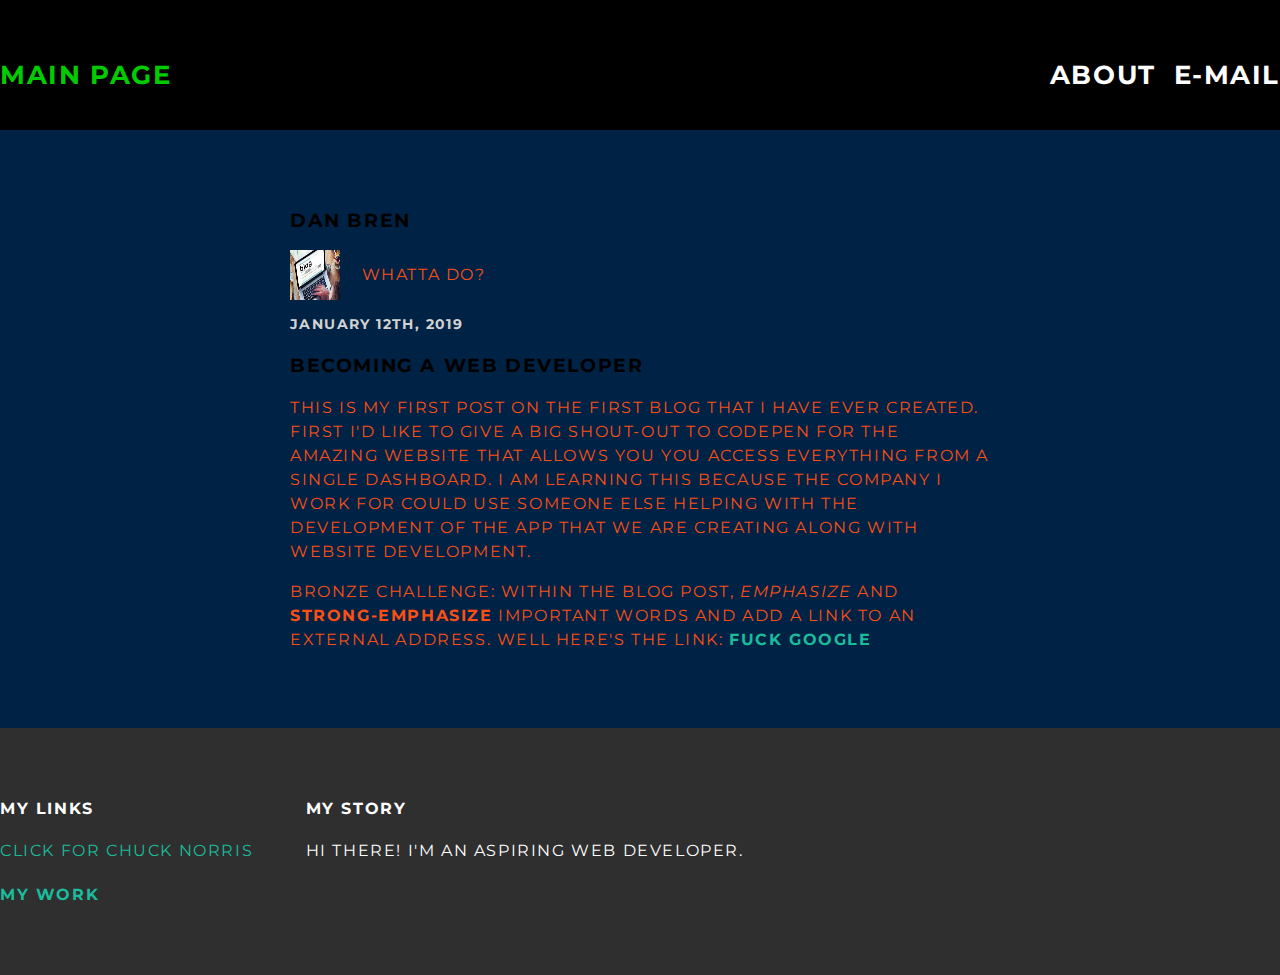
<file: index.html>
<!DOCTYPE html>
<html>
 <head>
  <link rel="stylesheet" type="text/css" href="styles.css"> 

 </head>
 <body>
  <div id="header">
   <div class="container">
    <a id="header-title" href="index.html">Main Page</a>
    <ul id="header-nav">
     <li><a href="about.html"><b>About</b></a></li>
     <li><a href="mailto:danb@sdninc.net"> <strong>E-mail</strong></a></li>
    </ul>
   </div>
  </div>
  <div id="content" align="center">
   <div class="container" align="left"> 
    <div class="post">
     <div class="post-author"><h3>Dan Bren</h3>
      <img src="me.png">
      <span>Whatta do?</span>
     </div>
     <p class="post-date">January 12th, 2019</p>
     <h3 class="post-title">Becoming a Web Developer</h3>
     <div class="post-content">
      <p> This is my first post on the first blog that I have ever created. First I'd like to give a big shout-out to CodePen for the amazing website that allows you you access everything from a single dashboard. I am learning this because the company I work for could use someone else helping with the development of the app that we are creating along with website development.
      </p>
      <p> Bronze Challenge: within the blog post, <em> emphasize </em> and <strong> strong-emphasize</strong> important words and add a link to an external address. Well here's the link:
       <a href="http://www.google.com"><b>Fuck Google</b></a>
      </p>
     </div>
    </div>
   </div>
  </div> 
  <div id="footer">
   <div class="container">
    <div class="column">
     <h4>My Links</h4>
       <p>
        <a href="http://www.nochucknorris.com/" target="_blank">Click for Chuck Norris</a>
        <br>
     <h4><a href="https://www.staginganddesignnetwork.com/">My Work</a></h4>
       </p>
    </div>
    <div class="column">
     <h4>My Story</h4>
 <p>Hi there! I'm an aspiring web developer.</p>
    </div>
   </div>
  </div> 
 </body>
</html>
</file>
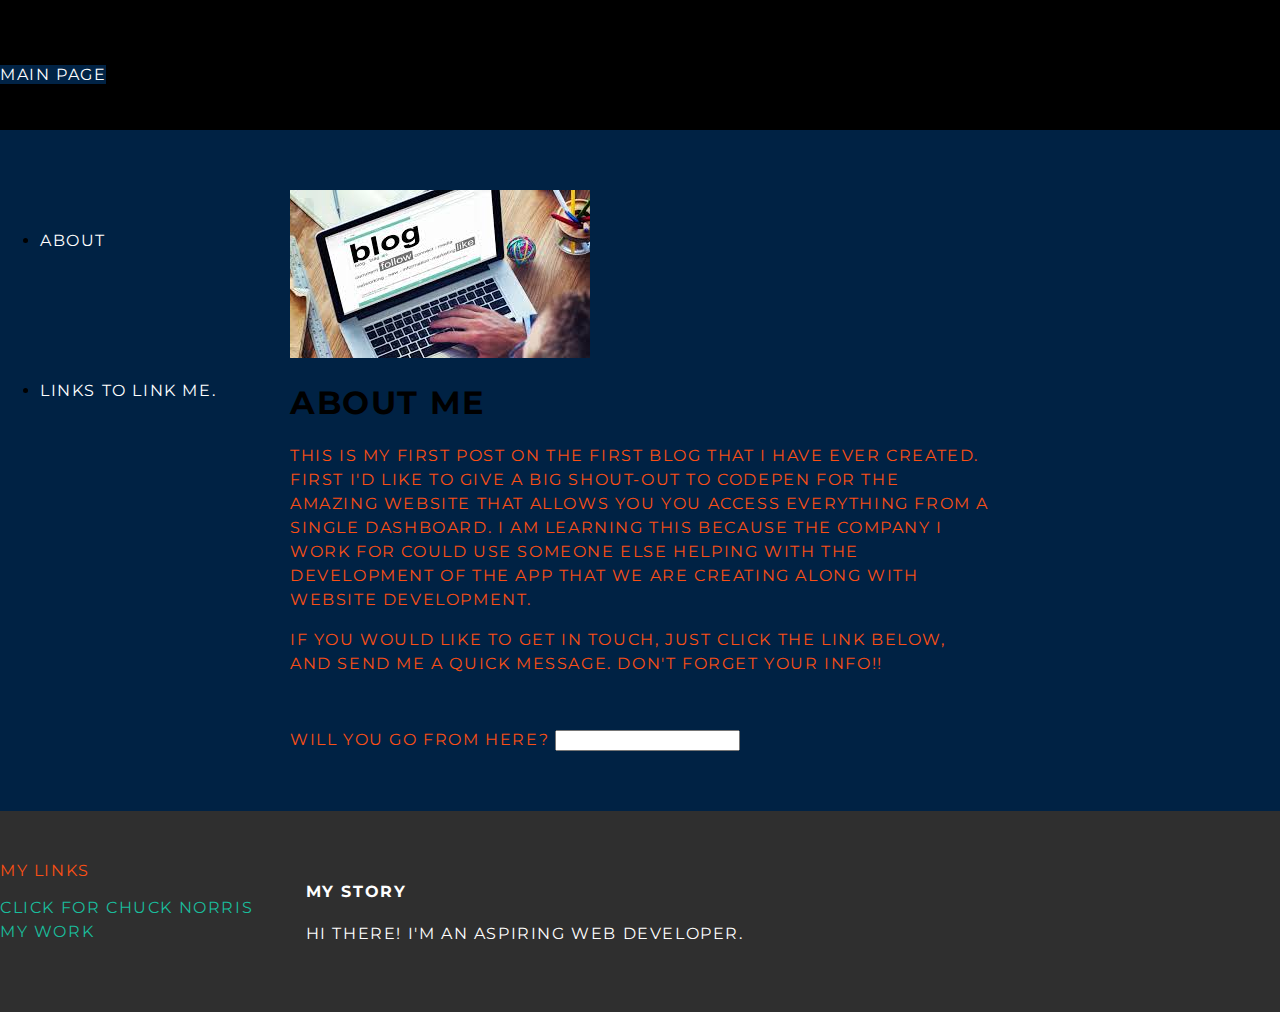
<file: about.html>
<!DOCTYPE html>
<html>
 <head>
  <link rel="stylesheet" type="text/css" href="styles.css"> 
 </head>
 <body>
  <div id="header">
   <div id="mainpge" class="container">
    <a href="index.html" target="_bottom">Main Page</a>
    <ul>
     <li><a href="about.html">About</a></li>
     <li><a href="mailto:danb@sdninc.net">Links to link me.</a></li>
    </ul>
   </div><!--mainpge-->
  </div><!--header-->
  <div id="content" align="center">
   <div class="container" align="left">
    <div class="about">
     <a class="about-author">
      <img src="me.png">
     </a>
     <h1 class="about-title">About Me</h1>
     <div class="about-content">
      <p> This is my first post on the first blog that I have ever created. First I'd like to give a big shout-out to CodePen for the amazing website that allows you you access everything from a single dashboard. I am learning this because the company I work for could use someone else helping with the development of the app that we are creating along with website development.
      </p>
      <p> If you would like to get in touch, just click the link below, and send me a quick message. Don't forget your info!!
      </p>
      <br>
      <br>Will you go from here?
      <input type="text" width= 250px height=250px>
     </div><!--about-content-->
    </div><!--about-->
   </div><!--container-->
  </div> <!--content-->
  <div id="footer">
   <div class="container">
    <div class="column">
      My Links
       <p>
        <a href="http://www.nochucknorris.com/" target="_blank">Click for Chuck Norris</a>
        <br>
        <a href="https://www.staginganddesignnetwork.com/">My Work</a>
       </p>
    </div><!--column1-->
    <div class="column">
     <h4>My Story</h4>
 <p>Hi there! I'm an aspiring web developer.</p>
    </div><!--column2-->
   </div><!--container-->
  </div> <!--footer-->
 </body>
</html>
</file>
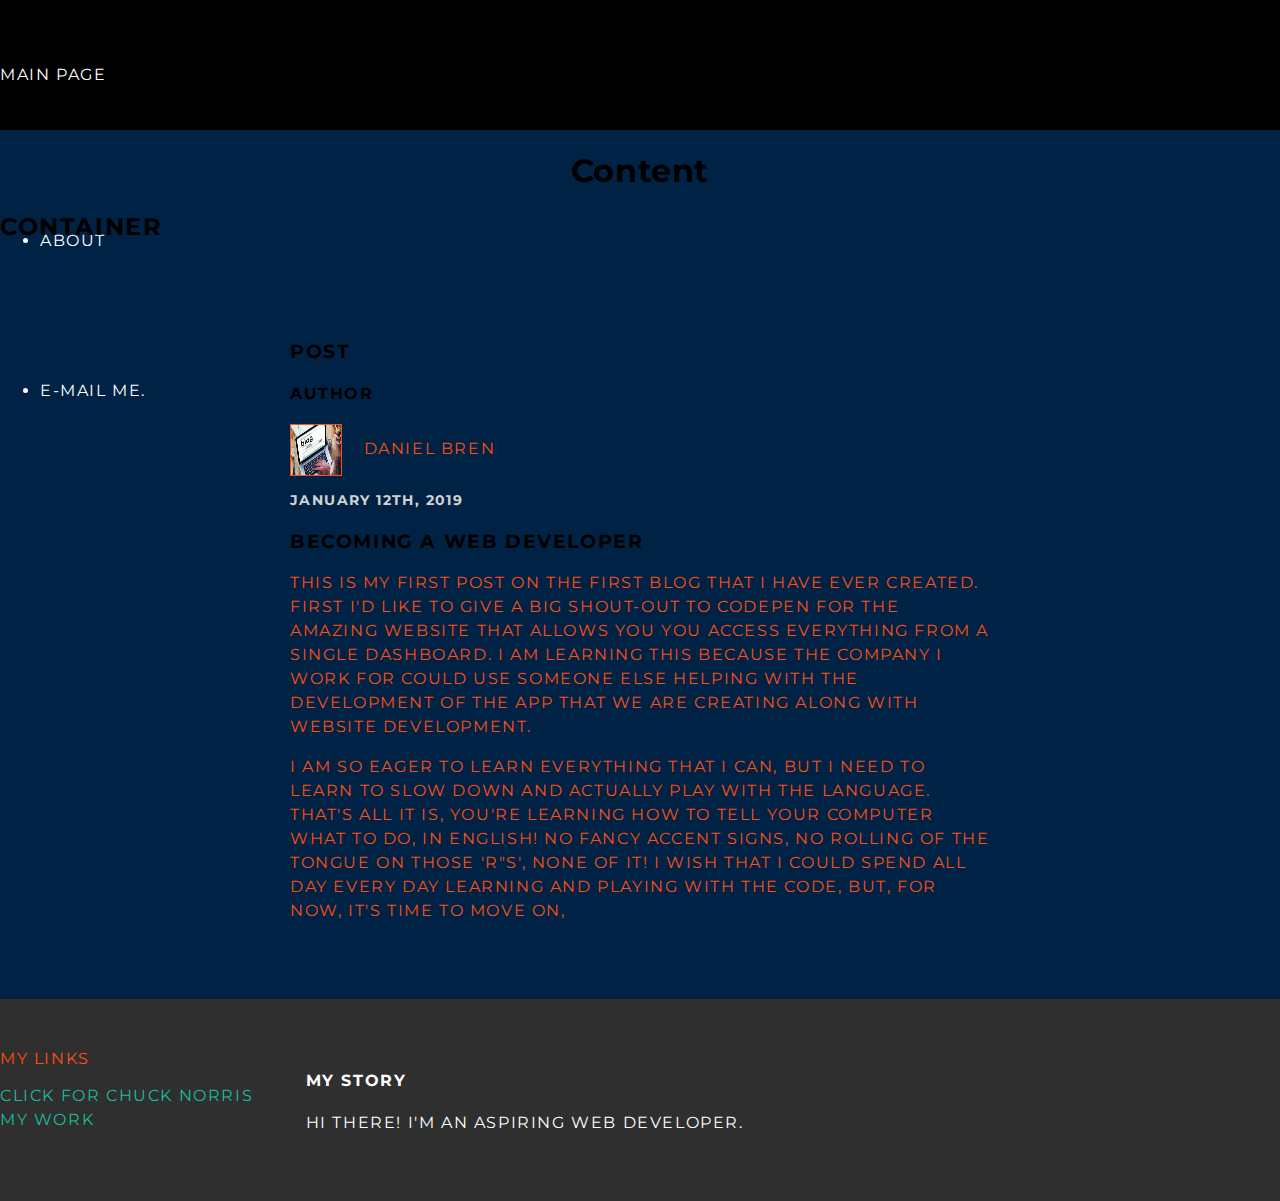
<file: contact.html>
<!DOCTYPE html>
<html>
 <head>
  <link rel="stylesheet" type="text/css" href="styles.css">
 </head>
 <body>
  <div id="header">
   <div class="container">
    <a href="index.html">Main Page</a>
    <ul>
     <li><a href="about.html">About</a></li>
     <li><a href="mailto:danb@sdninc.net">E-mail me.</a></li>
    </ul>
   </div>
  </div>
  <div id="content" align="center"><h1>Content</h1>
   <div class="container" align="left"><h2>Container</h2>
    <div class="post"><h3>Post</h3>
     <div class="post-author"><h4>Author</h4>
      <img src="me.png" border= 1px height=1px width=1px>
      <span> Daniel Bren
      </span>
     </div>
     <p class="post-date">January 12th, 2019</p>
     <h3 class="post-title">Becoming a Web Developer</h3>
     <div class="post-content">
      <p> This is my first post on the first blog that I have ever created. First I'd like to give a big shout-out to CodePen for the amazing website that allows you you access everything from a single dashboard. I am learning this because the company I work for could use someone else helping with the development of the app that we are creating along with website development.
      </p>
      <p> I am so eager to learn everything that I can, but I need to learn to slow down and actually play with the language. That's all it is, you're learning how to tell your computer what to do, in ENGLISH! No fancy accent signs, no rolling of the tongue on those 'r"s', none of it! I wish that I could spend all day every day learning and playing with the code, but, for now, it's time to move on,
      </p>
     </div>
    </div>
   </div>
  </div> 
  <div id="footer">
   <div class="container">
    <div class="column">
      My Links
       <p>
        <a href="http://www.nochucknorris.com/" target="_blank">Click for Chuck Norris</a>
        <br>
        <a href="https://www.staginganddesignnetwork.com/">My Work</a>
       </p>
    </div>
    <div class="column">
     <h4>My Story</h4>
 <p>Hi there! I'm an aspiring web developer.</p>
    </div>
   </div>
  </div> 
 </body>
</html>
</file>
<file: styles.css>
@import url(http://fonts.googleapis.com/css?family=Montserrat:100,1700);
html {
 background-color: #FB4F14;
 color: #000000;
 font-size: 20px;
}
body { 
 background-color: #002244;
 color: #FB4F14;
 letter-spacing: 0.6px;  
 font-size: 16px;
 margin: 0;
 font-family: 'Montserrat', sans-serif;
}
a {
 color: #1abc9c;
 text-decoration: none;
}
a:hover {
 color: #F6A623;
 }
h1, h2, h3, h4 {
 color: #000
}
p {
 line-height: 1.5;
}
#header {
 background-color: #000000;
 color: white;
 height: 130px;
 line-height: 150px;
}
#header a {
 color: white;
 text-decoration: none;
 }
#header a:hover {
 color: #0c0;
}
#header-title {
 display: block;
 float: left;
 font-size: 26px;
 font-weight: bold;
 color: white;
}
#header-nav {
 display: block; 
 color: white; 
 float: right;
 font-size: 26px;
 margin: 0;
 }
#header-nav li {
 background-color: #000000;
 color: white;
 display: inline;
 padding-left: 10px;
 margin-top: 0px;
 }
.container {
 max-width: 2000px;
 display: inline;
 margin: 0 auto;
 text-transform: uppercase;
 letter-spacing: 0.1em; 
}
#footer {
 background-color: #2f2f2f;
 padding: 50px 0;
}
#footer h4 {
 color: white;
 text-transform: uppercase;
 letter-spacing: 0.1em;
}
#footer p {
 color: white;
}
.post-author img {
 height: 50px;
 width: 50px;
 vertical-align: middle;
}
.column {
 min-width: 300px;
 display: inline-block;
 vertical-align: top;
}
.post, .about {
 max-width: 700px;
 margin: 0 auto;
 padding: 60px 0;
}
.post-author span {
 margin-left: 16px;
 }
.post-date {
 color: #D2D2D2;  
 font-size: 14px;
 font-weight: bold;
 text-transform: uppercase;
 letter-spacing: 0.1em;
}
#mainpge {
 background-color: #012345;
 color: black;
}
</file>
